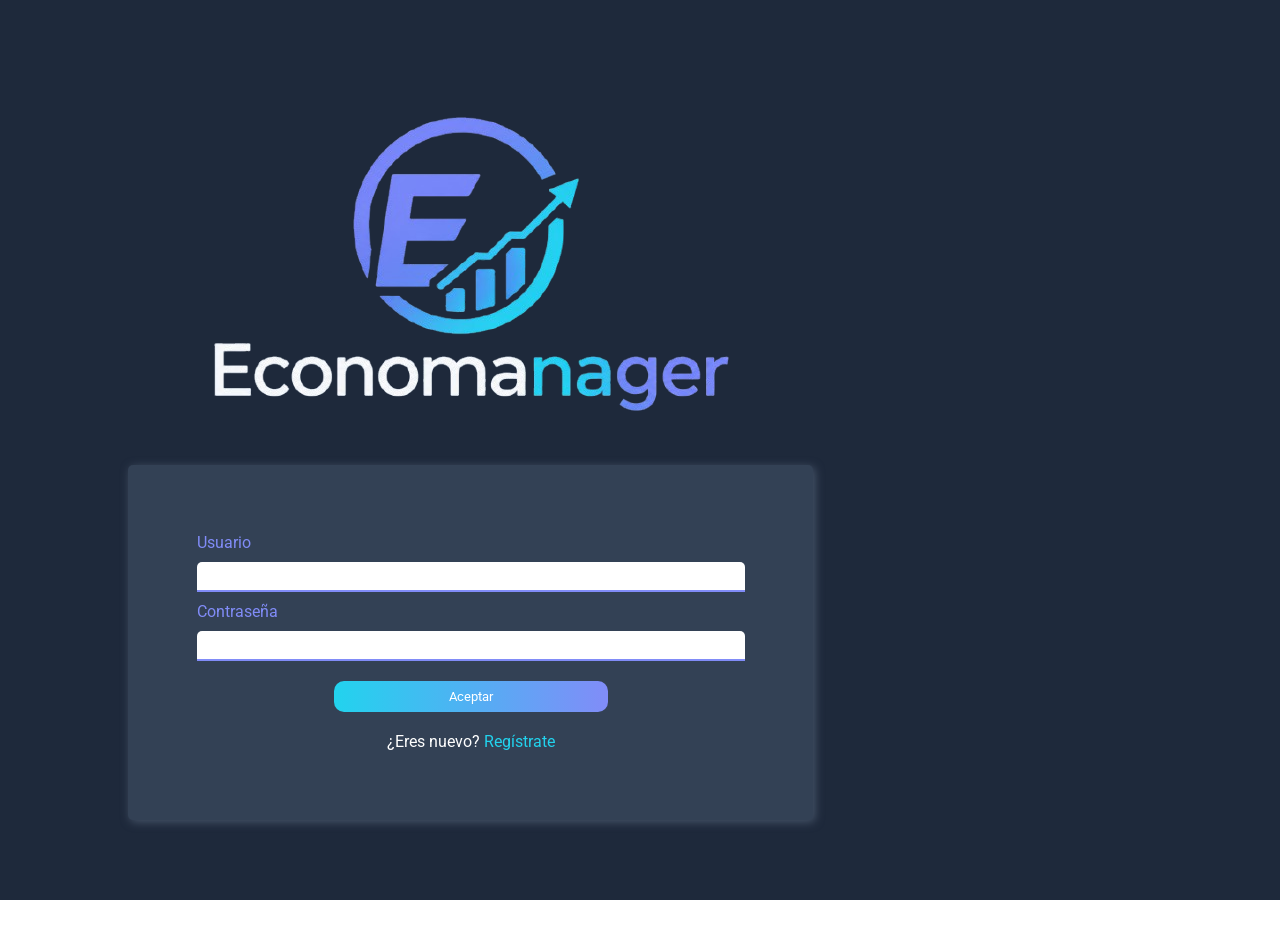
<file: assets/pages/login.html>
<!DOCTYPE html>
<html lang="en">

<head>
    <meta charset="UTF-8">
    <meta name="viewport" content="width=device-width, initial-scale=1.0">
    <title>Economaganer | Login</title>
    <link rel="stylesheet" href="../styles/login.css">
    <link rel="preconnect" href="https://fonts.googleapis.com">
    <link rel="preconnect" href="https://fonts.gstatic.com" crossorigin>
    <link href="https://fonts.googleapis.com/css2?family=Roboto:ital,wght@0,100..900;1,100..900&display=swap" rel="stylesheet">
</head>

<body>

    <div class="principal">
        <div class="containerDiv">
            <img src="../images/logo.png" alt="">
            <div id="formularioPrincipal" class="modo-login">
                <label>Usuario</label>
                <input type="text" autocomplete="off" autocorrect="off" id="inputUser">
                <label>Contraseña</label>
                <input type="password" autocomplete="off" autocorrect="off" id="inputPassword">

                <button class="btnSubmitForm">Aceptar</button>

                <p class="toRegister">¿Eres nuevo? <span class="btn-cambio">Regístrate</span></p>
                <p class="toLogin">¿Ya tienes cuenta? <span class="btn-cambio">Inicia sesión</span></p>
            </div>

        </div>
    </div>

    <script src="../logic/login.js"></script>
</body>

</html>
</file>
<file: assets/styles/login.css>
@import "../main.css";

.principal{
    width: 100vw;
    height: 100vh;
    background-color: var(--bg-main);
    display: flex;
    align-items: center;
}

.modo-login .toLogin { display: none; }
.modo-register .toRegister { display: none; }

.containerDiv{
    padding: 10%;
    display: flex;
    flex-direction: column;
    align-items: center;
    justify-content: center;
    gap: 20px;
}

.containerDiv img{
    width: 100%;
}

#formularioPrincipal{
    background-color: var(--bg-card);
    width: 100%;
    height: auto;
    padding: 10%;
    border-radius: 5px;
    box-shadow: 2px 2px 10px var(--bg-hover);
    display: flex;
    flex-direction: column;
    gap: 10px;
}

#formularioPrincipal label{
    color: var(--accent-primary);
}

#formularioPrincipal input{
    height: 30px;
    border: none;
    border-bottom: solid 2px var(--accent-primary);
    border-radius: 5px 5px 0px 0px;
    outline: none;
    padding: 5px;
}

#formularioPrincipal button{
    margin-left: auto;
    margin-right: auto;
    width: 50%;
    padding: 8px;
    margin-top: 10px;
    margin-bottom: 10px;
    border: none;
    background-image: linear-gradient(to right, var(--accent-secondary), var(--accent-primary));
    border-radius: 10px;
    color: white;
}

#formularioPrincipal p{
    text-align: center;
    color: white;
}

#formularioPrincipal p span{
    color: var(--accent-secondary);
}
</file>
